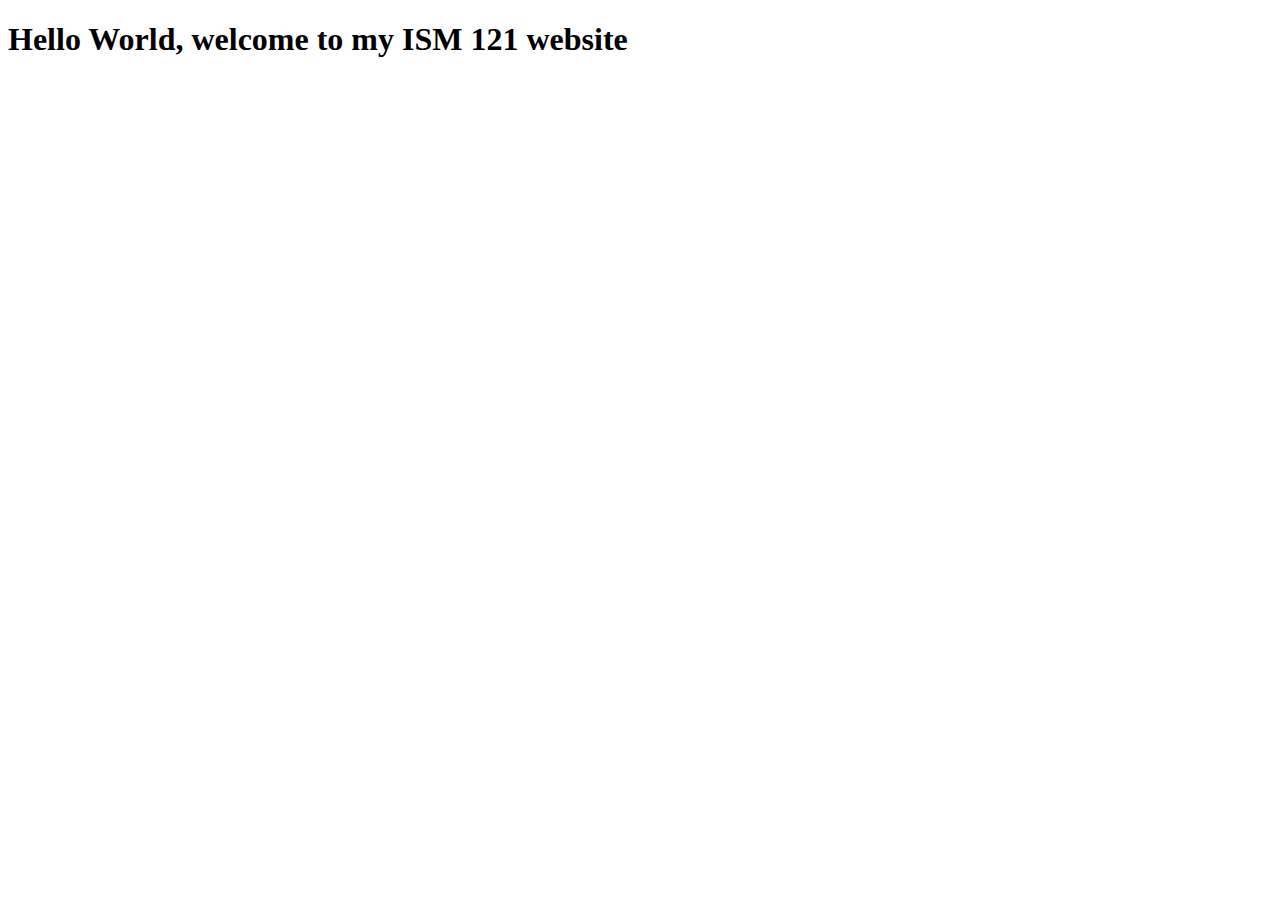
<file: html/home.html>
<!DOCTYPE html>
<html>
    <head>
        <meta charset="utf-8" />
        <meta name="viewport" content="width=device-width, initial-scale=1.0" />
        <title>Learning of HTML-ISM 121</title>
    </head>
    <body>
        <h1>Hello World, welcome to my ISM 121 website</h1>
    </body>
</html>
</file>
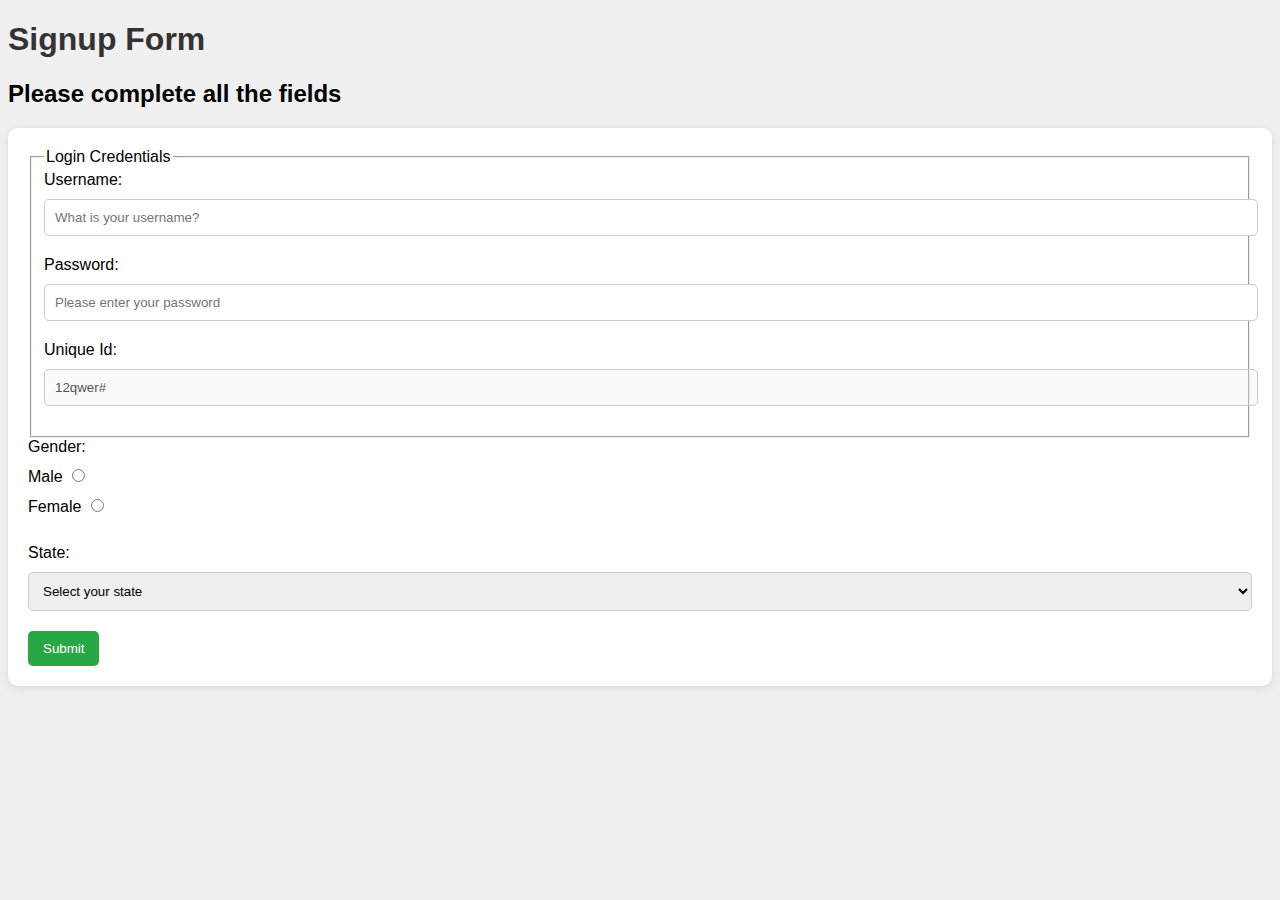
<file: html/MyForm.html>
<!DOCTYPE html>
<html>
    <header>
        <title>My Signup Html Form</title>
        <link rel="stylesheet" href="mystyle.css" type="text/css" />
    </header>
    <body>
        <main>
            <h1>Signup Form</h1>
            <section id="defaultForm">
                <h2>Please complete all the fields</h2>
                <form id="myForm" action="https://afamoapp.glitch.me/api/submit-form" method="get">
                    <fieldset> <legend>Login Credentials</legend>
                        <label for ="username">Username:</label>
                        <input type="text" id="username" required name="username" placeholder="What is your username?"><br>
                        <label for="password">Password:</label>
                        <input type="password" id="password" name="password" placeholder="Please enter your password"><br>
                        <label for="uniqueId">Unique Id:</label>
                        <input type="text" disabled id="uniqueId" value="12qwer#" name="uniqueId" placeholder="Do nothing here"><br>

                    </fieldset>
                    <label>Gender:</label>
                        <label for="male">
                            Male <input type="radio" id="male" name="gender" value="male">
                        </label>
                        <label for="female">
                            Female <input type="radio" id="female" name="gender" value="female">
                        </label><br>
                        <label for="state">State:</label>
                        <select id="state">
                            <option>Select your state</option>
                            <option value="Enugu">Enugu</option>
                            <option value="Lagos">Lagos</option>
                            <option value="Benue">Benue</option>
                        </select><br>
                        <button>Submit</button>
                </form>
            </section>
        </main>
    </body>
</html>
</file>
<file: html/mystyle.css>
body {
    background-color: #f0f0f0;
    font-family: Arial, sans-serif;
}
h1 {
    color: #333;
}
form {
    background-color: #fff;
    padding: 20px;
    border-radius: 10px;
    box-shadow: 0 2px 10px rgba(0, 0, 0, 0.1);
}
label {
    display: block;
    margin-bottom: 10px;
}
input[type="text"],
input[type="password"],
select {
    width: 100%;
    padding: 10px;
    margin-bottom: 20px;
    border-radius: 5px;
    border: 1px solid #ccc;
}
button {
    background-color: #28a745;
    color: white;
    padding: 10px 15px;
    border: none;
    border-radius: 5px;
    cursor: pointer;
}
</file>
